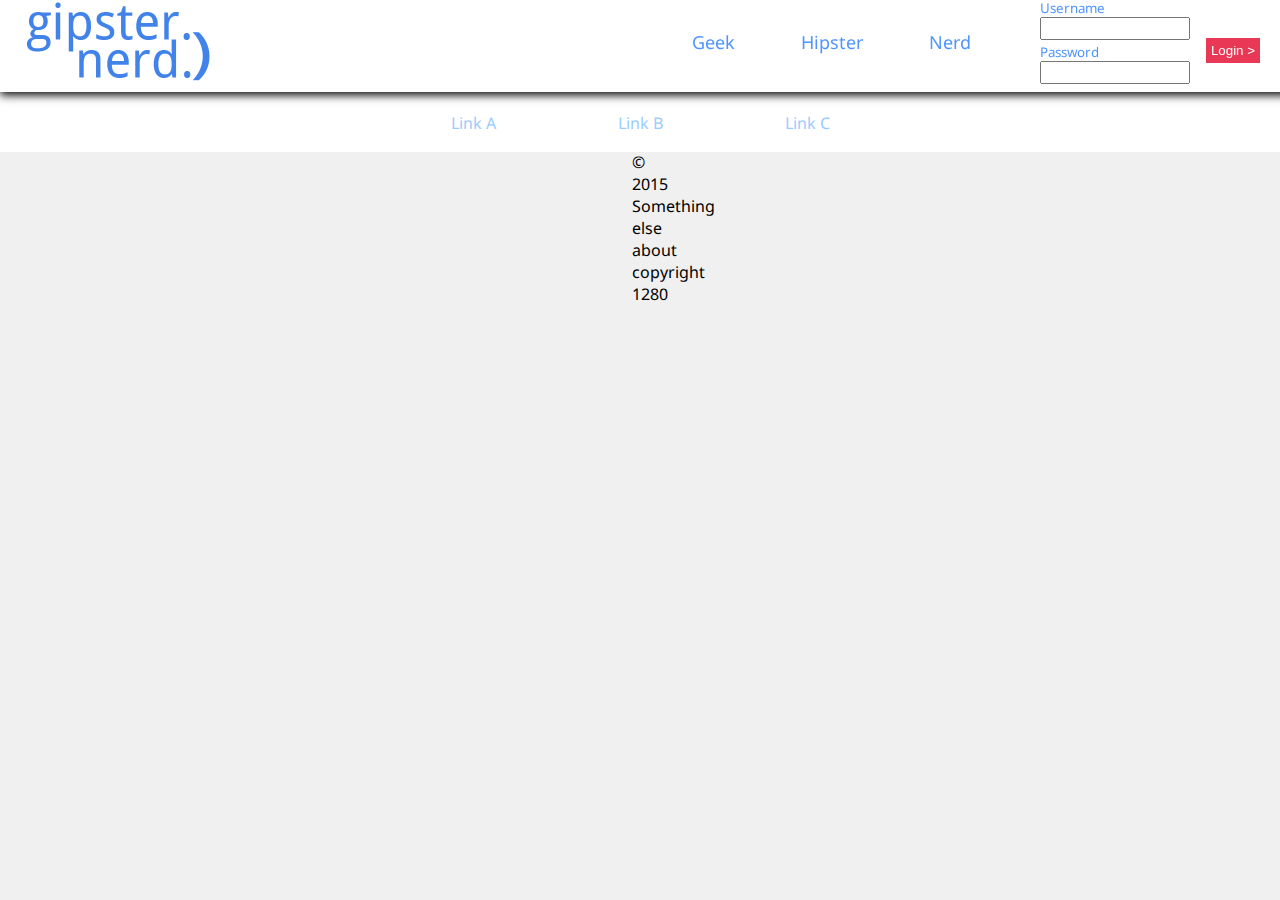
<file: index.html>
<html>
	<head>
		<link href='http://fonts.googleapis.com/css?family=Droid+Sans' rel='stylesheet' type='text/css'>
		<link rel="stylesheet" href="stylesheet.css">
		
		<script type="text/javascript" src="scripts/resize.js"></script>
        

		<title>Gipsternerd</title>
	</head>
	<body>
        <div id="bar">
            <div id="menu">
                <img src="images/gipsternerd_logo.png">
                        
                <div id="buttons">
                    <a href="index.html"><div class="button" id="geek"><p>Geek</p></div></a>
                    <a href="dank_memes.html"><div class="button" id="hipster"><p>Hipster</p></div></a>
                    <a href="dank_tunes.html"><div class="button" id="nerd"><p>Nerd</p></div></a>
                </div>
                        
                <div id="login-field">   
                    <form>
                        <div id="login-info">
                            <br>
                            <span>Username</span><br>
                            <input type="text" name="usr">
                            <br>
                            <hr/>
                            <span>Password</span><br>
                            <input type="password" name="pass">
                        </div>
                            
                        <div id="submit-button">
                            <input type="submit" value="Login >" name="pass">
                        </div>
                    </form>
                </div>
            </div>

            <div id="sub-menu">
                <div id="buttons">
                    <a href="index.html"><div class="button" id="geek"><p>Link A</p></div></a>
                    <a href="dank_memes.html"><div class="button" id="hipster"><p>Link B</p></div></a>
                    <a href="dank_tunes.html"><div class="button" id="nerd"><p>Link C</p></div></a>
                </div>
            </div>
                
        </div>
        
		<div id="content">

			<div id="footer">
				<hr/><br/>
				Copyright &#169; 2015 Something else about copyright <span id="test">1</span>
			</div>
		</div>
	</body>
</html>
</file>
<file: stylesheet.css>
body {
	font-size: 0;
	background-color: #f0f0f0;
    font-family: 'Droid Sans', sans-serif;
}

::selection {
  background: #C9C9C9; /* WebKit/Blink Browsers */
}
::-moz-selection {
  background: #C9C9C9; /* Gecko Browsers */
}

#bar {
    position: fixed;
    margin-top: -8;
    top: 0;
    height: 160px;
    background-color: white;
    margin-right: -8;
    margin-left: -8;
    width: 100%;
    z-index: 1;
}

#banner span {
	width: 41%;
}

#menu {
	position: relative;

	width: 100%;

	color: #4F95FF;
    text-align: right;
    padding-right: 20;
    
    font-size: 12px;

    height: 100px;
    box-shadow: 0px 3px 9px black;
    z-index: 1;


}

#menu img {
	height: 100px;
    padding-left: 20px;
    float: left;
}


#menu a {
	text-decoration: none;
	text-align: center;
}

#menu .button {
	display: inline-block;

	vertical-align: bottom;

	position: relative;

	background-color: white;

	width: 115px;
	height: 100px;
    
    color: #4F95FF;

	margin-right: 0px;
	margin-left: 0px;

	font-size: 13.5pt;
    
    border-bottom: 0px solid;

	transition: background-color 0.5s, border-bottom 0.5s;
    
    box-sizing:border-box;
    -moz-box-sizing:border-box;
    -webkit-box-sizing:border-box;
}

#menu .button p {
	margin-top: 0;
	position: relative;
  	top: 50%;
  	transform: translateY(-50%);
}

#menu .button:hover {
	background-color: #C9C9C9;
	transition: background-color 0.5s, border-bottom 0.5s;
}

#menu #buttons #geek:hover {
    border-bottom: 7px solid #99FFCC;
        
}

#menu #buttons #hipster:hover {
    border-bottom: 7px solid #CC99FF;
}

#menu #buttons #nerd:hover {
    border-bottom: 7px solid #99CCFF;
}

#menu a:visited {
	color: #4F95FF;
}

#menu .button:active {
	background-color: #C9C9C9;
} 

#menu #buttons {
    display: inline-block;
    margin-right: 20;
}

#menu #login-field {
    display: inline-block;

	vertical-align: bottom;

	position: relative;

	background-color: white;

	height: 100px;
    
    color: #4F95FF;
    text-align: left;
    
    font-size: 10pt;
    
    width: 250;
}

#menu #login-field hr {
    border:none !important;
 	color: none !important;
  	background-color: transparent !important;
    margin-bottom: -4;
}

#menu #login-field input[type=submit] {
    background-color: #e83855;
    color: white;
    border: none;
    padding: 5px;
    cursor: pointer;
}
    
#menu #login-field input[type=submit]:hover {
    background-color: #f07a8e;
    color: white;
    width: 100%;
}

#menu #login-field input[type=text] {
    padding: 2;
    width: 150;
}

#menu #login-field input[type=password] {
    padding: 2;
    width: 150;
}

#menu #login-field #login-info {
    display: inline-block;
    position: absolute;
    right: 90px;
    bottom: 8px;

}

#menu #login-field #submit-button {
    display: inline-block;
    position: absolute;
    right: 20px;
    bottom: 29px;
}

#sub-menu {
	width: 100%;
	height: 60px;
	background-color: white;
	z-index: 0;
    text-align: center;
}

#sub-menu #buttons {
	font-size: 12pt;
	width: 800px;
    margin-left: auto;
    margin-right: auto;
}

#sub-menu #buttons .button {
	display: inline-block;

	vertical-align: bottom;

	position: relative;

	background-color: white;

	width: 115px;
	height: 60px;
    
    color: #99CCFF;

	margin-right: 3%;
	margin-left: 3%;

	font-size: 12pt;

	box-sizing:border-box;
    -moz-box-sizing:border-box;
    -webkit-box-sizing:border-box;

    border-bottom: 0px solid white;

    transition: border-bottom 0.3s, color 0.3s;
}

#sub-menu #buttons .button p {
    margin-top: 20
}

#sub-menu #buttons .button:hover {
	border-bottom: 60px solid #99CCFF;
    color: white;
	transition: border-bottom 0.5s, color 0.5s;
}

#content {
	position: relative;

	margin-left: auto;
	margin-right: auto;

	left: -8; /* fuck css */

	margin-top: 92;


	padding-left: 20px;
	padding-right: 20px;
	padding-top: 10px;
	padding-bottom: 10px;

	width: 0px;

	color: black;
}

#content h1 {
	font-size: 40pt;
	margin-bottom: -10px;
	margin-top: 5px;
	color: #4183E8;
}

#content h2 {
	font-size:35pt;
	margin-bottom: -10px;
	margin-top: 5px;
	color: #4183E8;
}

#content h3 {
	font-size:30pt;
	margin-bottom: -10px;
	margin-top: 5px;
	color: #4183E8;
}

#content h4 {
	font-size: 25pt;
	margin-bottom: -10px;
	margin-top: 5px;
	color: #4183E8;
}

#content h5 {
	font-size: 20pt;
	margin-bottom: -10px;
	margin-top: 5px;
	color: #4183E8;
}

#content hr {
	height: 2px;
	color: #4183E8;
	background-color: #4183E8;
	border-color: #4183E8;
	border: 0 none;
	margin-bottom: -5px;
}

#page {
	font-size: 12pt;
}

#footer {
	font-size: 12pt;
}

span.right {
	float: right;
}

span.left {
	float: left;
}

/*Posts*/

.post hr {
	border:none !important;
 	border-top:3px dashed #f00 !important;
 	border-color: white !important;
 	color: none !important;
  	background-color: transparent !important;
	height:1px !important;
}

.post {
	font-size: 12pt;
	width: 100%;
	margin-top: 40px;
	margin-bottom: 40px;
    
    
}

.post .header {
	width: 100%;
	position: relative;
	display: inline-block;
}

.post a {
	text-decoration: none;
}

.post .content {
}

.post .content a {
	color: #FF4F6C;
	border-bottom: 1px dotted #F7778C;
}

.post .content a:hover {
	color: #F7778C;
	border-bottom: none;
}

.post .content a:visited {
	color: #FF4F6C;
}

.post .header .title {
	color: #FF4F6C;
	font-size: 25pt;
	float: left;
	margin-bottom: -5;
}

.post .header .title:hover {
	color: white;
}

.post .date {
	color: #FF4F6C;
	border-bottom: 1px dotted #FF4F6C;
	float: right;
	position: absolute;
	bottom: 0;
	right: 0;
}

.post .date:hover {
	border-bottom: none;
	bottom: 1;
}
</file>
